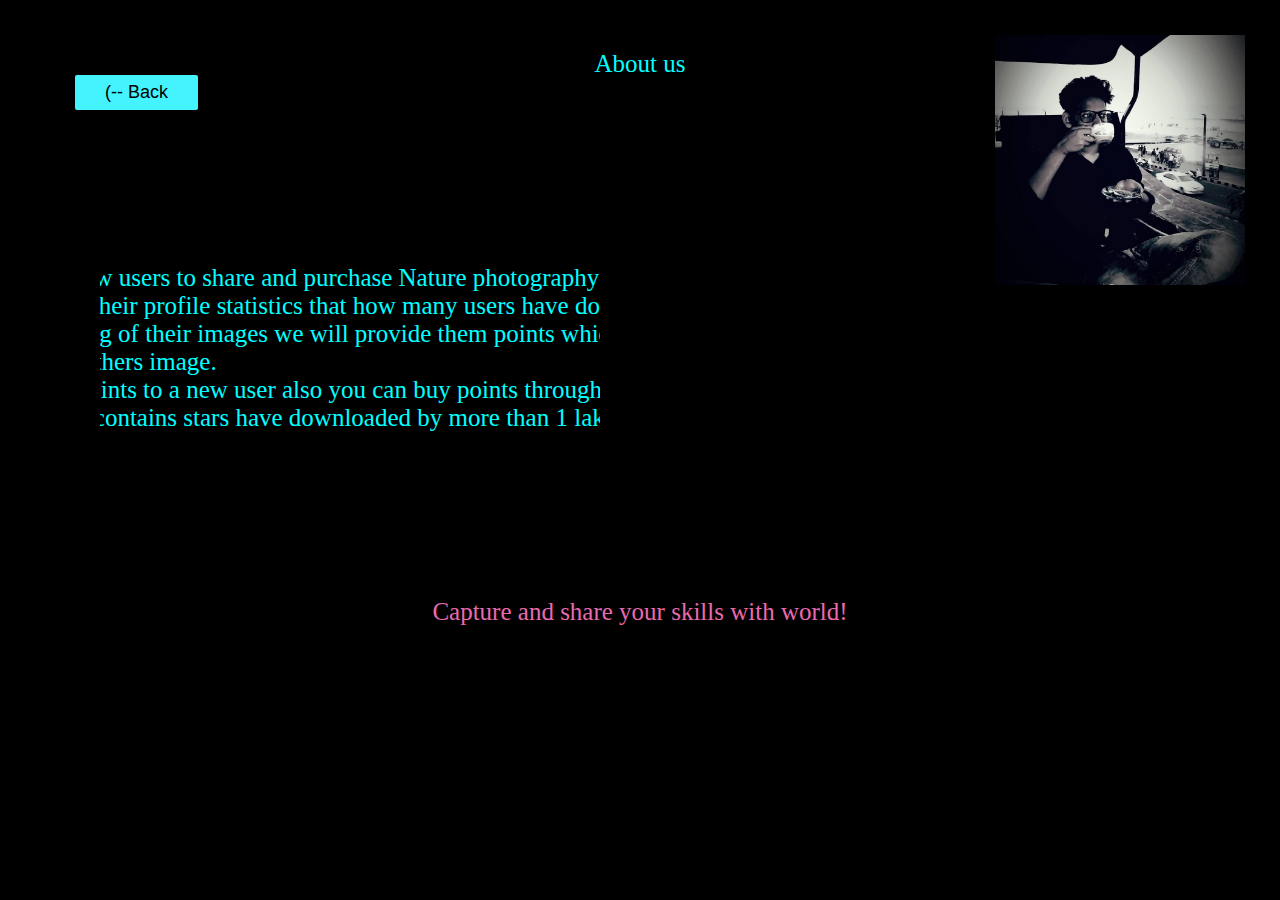
<file: aboutus.html>
<!DOCTYPE html>
<html lang="en">
<head>
    <meta charset="UTF-8">
    <meta http-equiv="X-UA-Compatible" content="IE=edge">
    <meta name="viewport" content="width=device-width, initial-scale=1.0">
    <title>Document</title>
</head>
<body>


    <style>
        *
        {
            margin: 0;
            padding: 0;
            box-sizing: border-box;
            background-color: black;

        }
        .about
        {
            color: aqua;
            margin-top: 20px;
            display: flex;
            justify-content: center;
            align-items: center;
            font-size: 25px;
            margin-top: 50px;
        }
        .para-cont
        {
            width: 500px;
            height: 500px;
            margin-top: 20px;
            display: flex;
            justify-content: center;
            align-items: center;
            font-size: 25px;
            color: aqua;
        }


 .para-cont
{
    /* display: inline-block; */
    /* background-color: red; */
    /* margin-top: 150px; */
    margin-left: 100px;
    animation-name: hibro;
    animation-duration: 3s;
    animation-iteration-count:  1;
    animation-fill-mode: forwards;
    overflow: hidden;
    white-space: nowrap;

}
@keyframes  hibro
{
     0%{
         width: 0ch;
         /* height: 400px; */
     }
     100%{
         width: 100ch;
         /* height: 100px; */
     }
}


.backbtn
{
    position: absolute;
    top: 0;
    left: 0;
    margin-top: 75px;
    margin-left: 75px;
}
.backbtn button
{
    border: none;
    padding: 7px 30px;
    cursor: pointer;
    outline: none;
    background: #45f3ff;
    color: #000;
    font-size: 18px;
    border-radius: 2px;
    transition: 0.5s;
}

.bottom
{
    color: rgb(233, 107, 174);
    text-align: center;
    font-size: 25px;
}

.imgg
{
    position: absolute;
    top: 0;
    right: 0;
    margin-top: 35px;
    margin-right: 35px;
    height: 250px;
    width: 250px;
    
}
.imgg img
{
    height: 250px;
    width: 250px;
}
    </style>


<div class="backbtn">
    <button   onclick="goBack()">(--  Back</button>
</div>
<script>
    function goBack() 
{
  window.history.back();
}
</script>

    <div  class="about">
        About us
    </div>

    <div class="para-cont">
        <p class="hii">
            This platform allow users to share and purchase Nature photography . <br> 
            And they can see their profile statistics that how many users have downloaded. <br>
            Based  downloading of their images we will provide them points which they can utilise. <br>
            on downloading others image. <br>
            we provide 100 points to a new user also you can buy points through money. <br>
            The image which contains stars have downloaded by more than 1 lakh different users! <br>


        </p>
    </div>
   
        <div class="imgg">
            <img src="./image/Screenshot (165).png" alt="">
        </div>
    

  <div class="bottom">
      Capture and share your skills with world!
  </div>

</body>
</html>
</file>
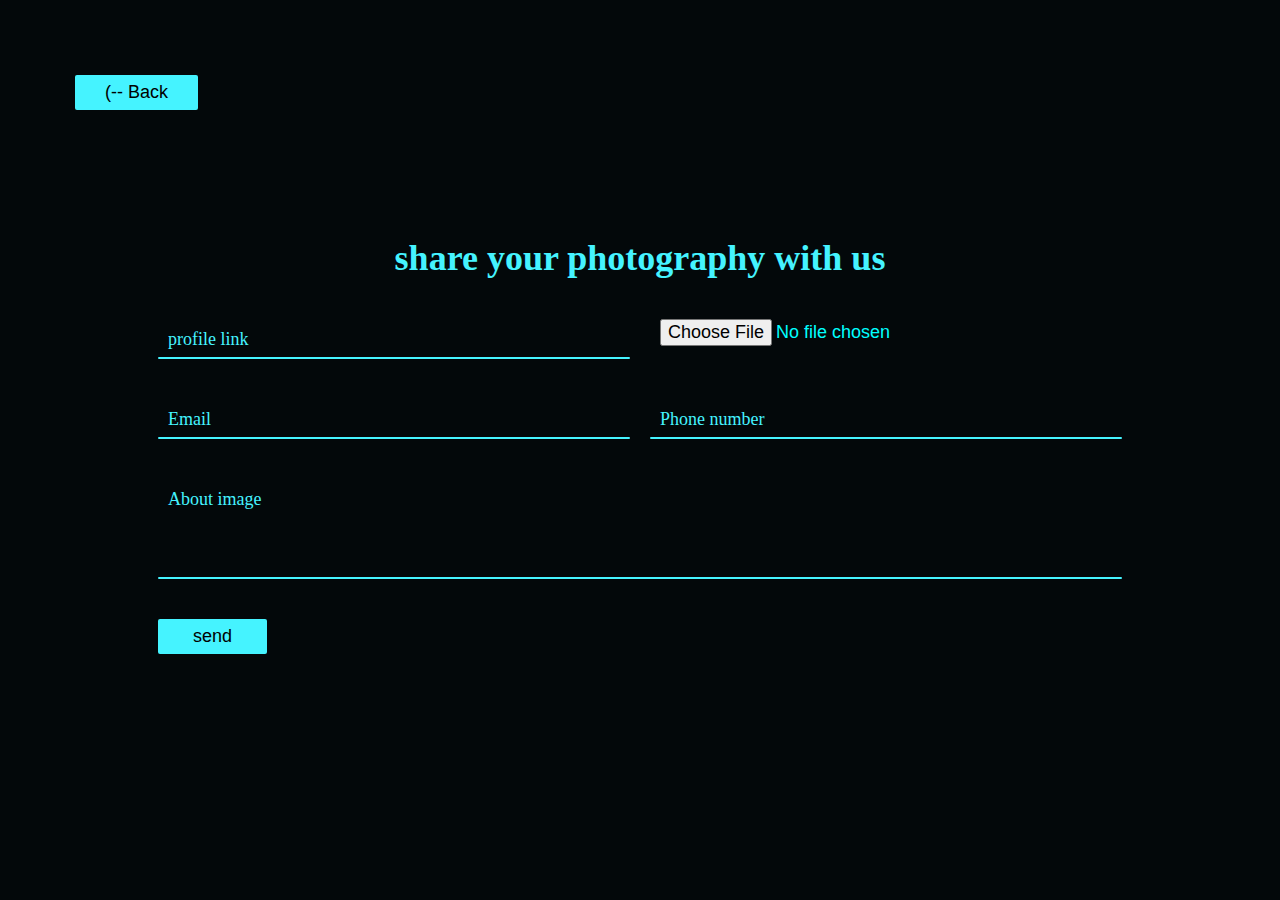
<file: contact.html>
<!DOCTYPE html>
<html lang="en">
<head>
    <meta charset="UTF-8">
    <meta http-equiv="X-UA-Compatible" content="IE=edge">
    <meta name="viewport" content="width=device-width, initial-scale=1.0">
    <title>Document</title>
    <link rel="stylesheet" href="./style.css">
</head>
<body>
    <div class="backbtn">
        <button   onclick="goBack()">(--  Back</button>
    </div>
    <div class="container">

        <h2> share your photography with us</h2>

        <div class="row100">
            <div class="col">
                <div class="inputbox">
                    <input type="text" name="" required="required">
                    <span class="text"> profile link</span>
                    <span class="line"></span>
                </div>
            </div>

            <div class="col">
                <div class="inputbox">
                    <input type="file" name="" required="required" style="color: aqua;">
                    <!-- <span class="text"> Attach image</span>
                    <span class="line"></span> -->
                </div>
            </div>

        </div>



        <div class="row100">
            <div class="col">
                <div class="inputbox">
                    <input type="text" name="" required="required">
                    <span class="text"> Email</span>
                    <span class="line"></span>
                </div>
            </div>

            <div class="col">
                <div class="inputbox">
                    <input type="text" name="" required="required">
                    <span class="text"> Phone number</span>
                    <span class="line"></span>
                </div>
            </div>
            
        </div>


        
        <div class="row100">
            <div class="col">
                <div class="inputbox textarea">
                   <textarea required="required"></textarea>
                    <span class="text">
                         About image
<!-- 
                         <img src="./doubleInvertedComma.png" alt="" style="width: 5px; height: 5px; padding-bottom: 5px; background-color: aliceblue;">
                         <span>caption</span>
                         <img src="./doubleInvertedComma.png" alt="" style="width: 5px; height: 5px; padding-bottom: 5px; background-color: aliceblue;"> -->
                    </span>
                    <span class="line"></span>
                </div>
            </div>
        </div>

        <div class="row100">
            <div class="col">
                <input type="submit" value="send">
            </div>
        </div>

    </div>

    <script src="./contactback.js"></script>
</body>
</html>
</file>
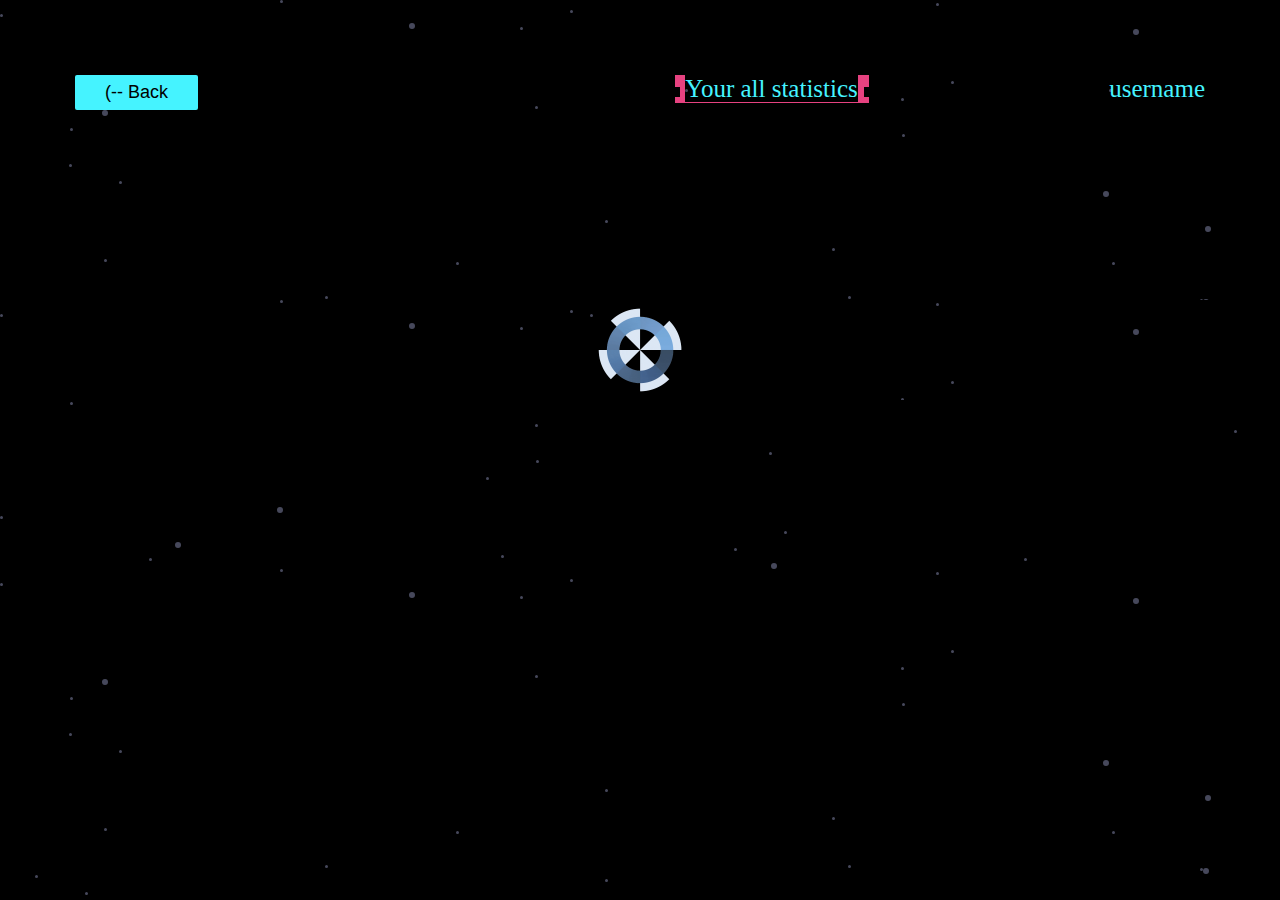
<file: profile.html>
<!DOCTYPE html>
<html lang="en">
<head>
    <meta charset="UTF-8">
    <meta http-equiv="X-UA-Compatible" content="IE=edge">
    <meta name="viewport" content="width=device-width, initial-scale=1.0">
    <title>Document</title>
</head>
<body>
    <style>
        *{
            margin: 0;
            padding: 0;
            background-color: black;
            background-image: url('./dotted.svg');
        }


        .backbtn
{
    position: absolute;
    top: 0;
    left: 0;
    margin-top: 75px;
    margin-left: 75px;
}
.backbtn button
{
    border: none;
    padding: 7px 30px;
    cursor: pointer;
    outline: none;
    background: #45f3ff;
    color: #000;
    font-size: 18px;
    border-radius: 2px;
    transition: 0.5s;
}

.username
{
    position: absolute;
    top: 0;
    right: 0;
    color: #45f3ff;
    margin-top: 75px;
    margin-right: 75px;
    font-size: 25px;
    /* background-color: rgb(230, 66, 128); */
    /* width: 150px; */
}
.statistics
{
    position: absolute;
    top: 0;
    left: 0;
    color: #45f3ff;
    margin-top: 75px;
    margin-left: 675px;
    font-size: 25px;
    background-color: rgb(230, 66, 128);
}
    </style>

<div class="backbtn">
    <button   onclick="goBack()">(--  Back</button>
</div>
<script>
    function goBack() 
{
  window.history.back();
}
</script>

<div class="username">
   username
</div>

<div class="statistics">
    <img src="./doubleInvertedComma.png" alt="" style="width: 5px; height: 5px; padding-bottom: 5px;">
    <span>Your all statistics</span>
    <img src="./doubleInvertedComma.png" alt="" style="width: 5px; height: 5px; padding-bottom: 5px;">

    <!-- style="color: aqua; display: flex; justify-content: center; align-items: center; margin-top: 100px; font-size: 25px; background-color: rgb(230, 66, 128); -->
</div>
    <div style="display: flex; justify-content: center; align-items: center; margin-top: 300px;">
        <img src="./loading.gif" style="height: 100px; width: 100px;" alt="">
    </div>
    
</body>
</html>
</file>
<file: style.css>
*
{
    margin: 0;
    padding: 0;
    box-sizing: border-box;
    /* background-image: url('./dotted.svg'); */
} 

 body
{
    display: flex;
    justify-content: center;
    align-items: center;
    min-height: 100vh;
    background: #03080a;
} 

.backbtn
{
    position: absolute;
    top: 0;
    left: 0;
    margin-top: 75px;
    margin-left: 75px;
}
.backbtn button
{
    border: none;
    padding: 7px 30px;
    cursor: pointer;
    outline: none;
    background: #45f3ff;
    color: #000;
    font-size: 18px;
    border-radius: 2px;
    transition: 0.5s;
}
.container
{
    width: 80%;
    padding: 20px;
}

.container h2
{
    width: 100%;
    color: #45f3ff;
    font-size: 36px;
    text-align: center;
    margin-bottom: 10px;
}

.container .row100
{
    position: relative;
    width: 100%;
    display: grid;
    grid-template-columns: repeat(auto-fit,minmax(300px,1fr));

}

.container .row100 .col
{
    position: relative;
    width: 100%;
   padding: 0 10px;
   margin: 30px 0 10px;
   transition: 0.5s;

}

.container .row100 .inputbox
{
    position: relative;
    width: 100%;
    height: 40px;
    color: #45f3ff;
}


.container .row100 .inputbox  input, .container .row100 .inputbox.textarea textarea
{
    position: absolute;
    width: 100%;
    height: 100%;
    background: transparent;
    box-shadow: none;
    border: none;
    outline: none;
    font-size: 18px;
    padding: 0 10px;
    z-index: 1;
    color: #000;
}


.container .row100 .inputbox  .text
{
    position: absolute;
    top: 0;
    left: 0;
    line-height: 40px;
    font-size: 18px;
    padding: 0 10px;
    display: block;
    transform: 0.5s;
    pointer-events: none;

}

.container .row100 .inputbox input:focus + .text, .container .row100 .inputbox input:valid + .text
{
   top: -35px;
   left: -10px;
}

.container .row100 .inputbox .line
{
    position: absolute;
    bottom: 0;
    display: block;
    width: 100%;
    height: 2px;
    background: #45f3ff;
    transition: 0.5s;
    border-radius: 2px;
    pointer-events: none;
}


.container .row100 .inputbox input:focus ~ .line, .container .row100 .inputbox input:valid ~ .line
{
       height: 100%;
} 

.container .row100 .inputbox.textarea
{
    position: relative;
    width: 100%;
    height: 100px;
    padding: 10px 0;
}


.container .row100 .inputbox.textarea textarea
{
    height: 100%;
    resize: none;
}  

.container .row100 .inputbox textarea:focus + .text, .container .row100 .inputbox textarea:valid + .text
{
   top: -35px;
   left: -10px;
}


.container .row100 .inputbox textarea:focus ~ .line, .container .row100 .inputbox textarea:valid ~ .line
{
       height: 100%;
} 


input[type="submit"]
{
    border: none;
    padding: 7px 35px;
    cursor: pointer;
    outline: none;
    background: #45f3ff;
    color: #000;
    font-size: 18px;
    border-radius: 2px;
}
</file>
